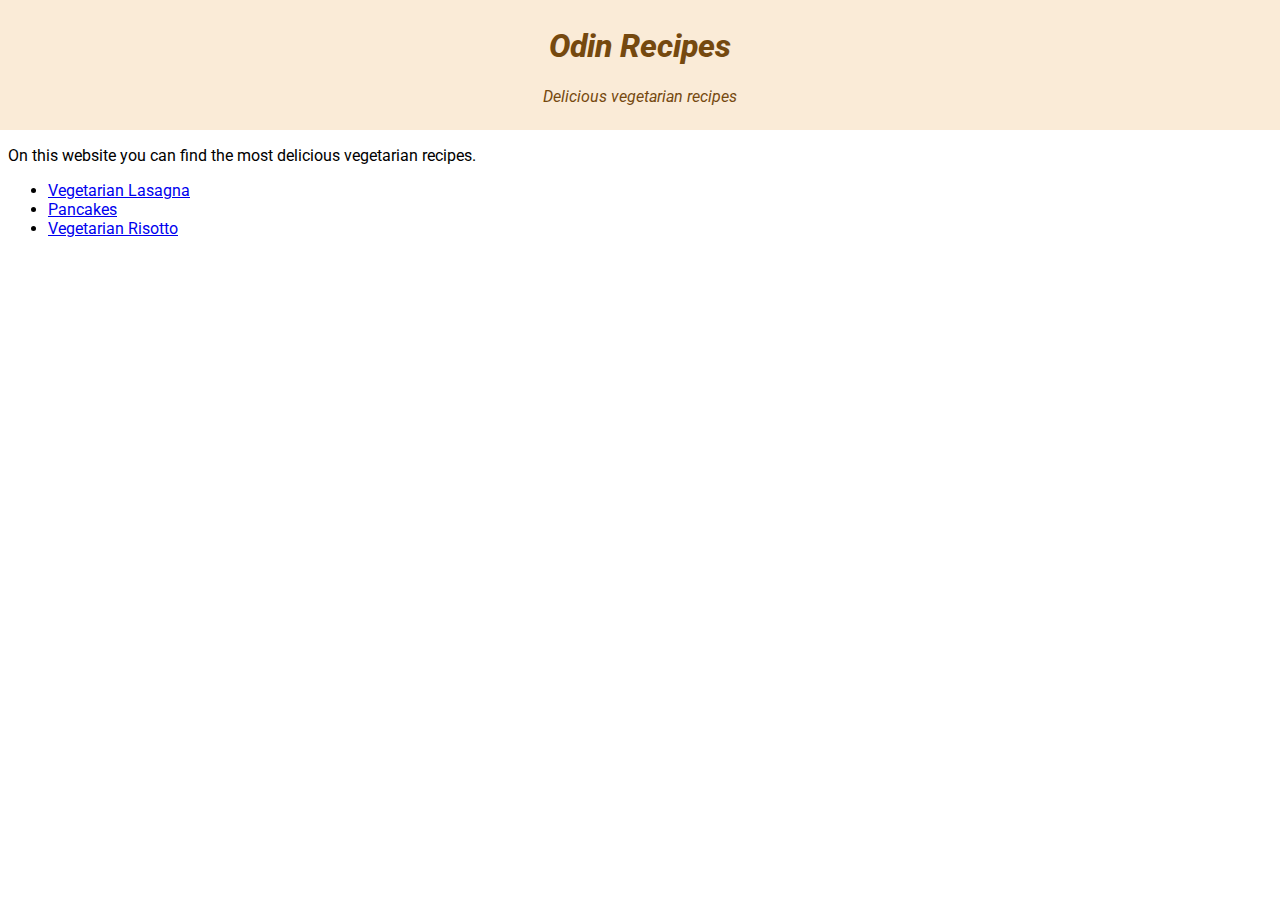
<file: index.html>
<!DOCTYPE html>
<html lang="en">
    <head>
        <meta charset="UTF-8">
        <title>Odin Recipes</title>
        <link rel="stylesheet" href="styles.css">
        <link rel="preconnect" href="https://fonts.googleapis.com">
        <link rel="preconnect" href="https://fonts.gstatic.com" crossorigin>
        <link href="https://fonts.googleapis.com/css2?family=Open+Sans:ital,wght@0,300;0,400;0,700;1,300;1,400;1,700&family=Roboto:ital,wght@0,300;0,400;0,700;1,300;1,400;1,700&display=swap" rel="stylesheet">
    </head>
    <body>
        <header class="main">
        <h1 class="main main-header">Odin Recipes</h1>
        <p>Delicious vegetarian recipes</p>
        </header>
        <p>On this website you can find the most delicious vegetarian recipes.</p>
        <ul>
        <li><a href="./recipes/vegetarianlasagna.html">Vegetarian Lasagna</a></li>
        <li><a href="./recipes/pancakes.html">Pancakes</a></li>
        <li><a href="./recipes/vegetarianrisotto.html">Vegetarian Risotto</a></li>
    </ul>
    </body>
 </html>
</file>
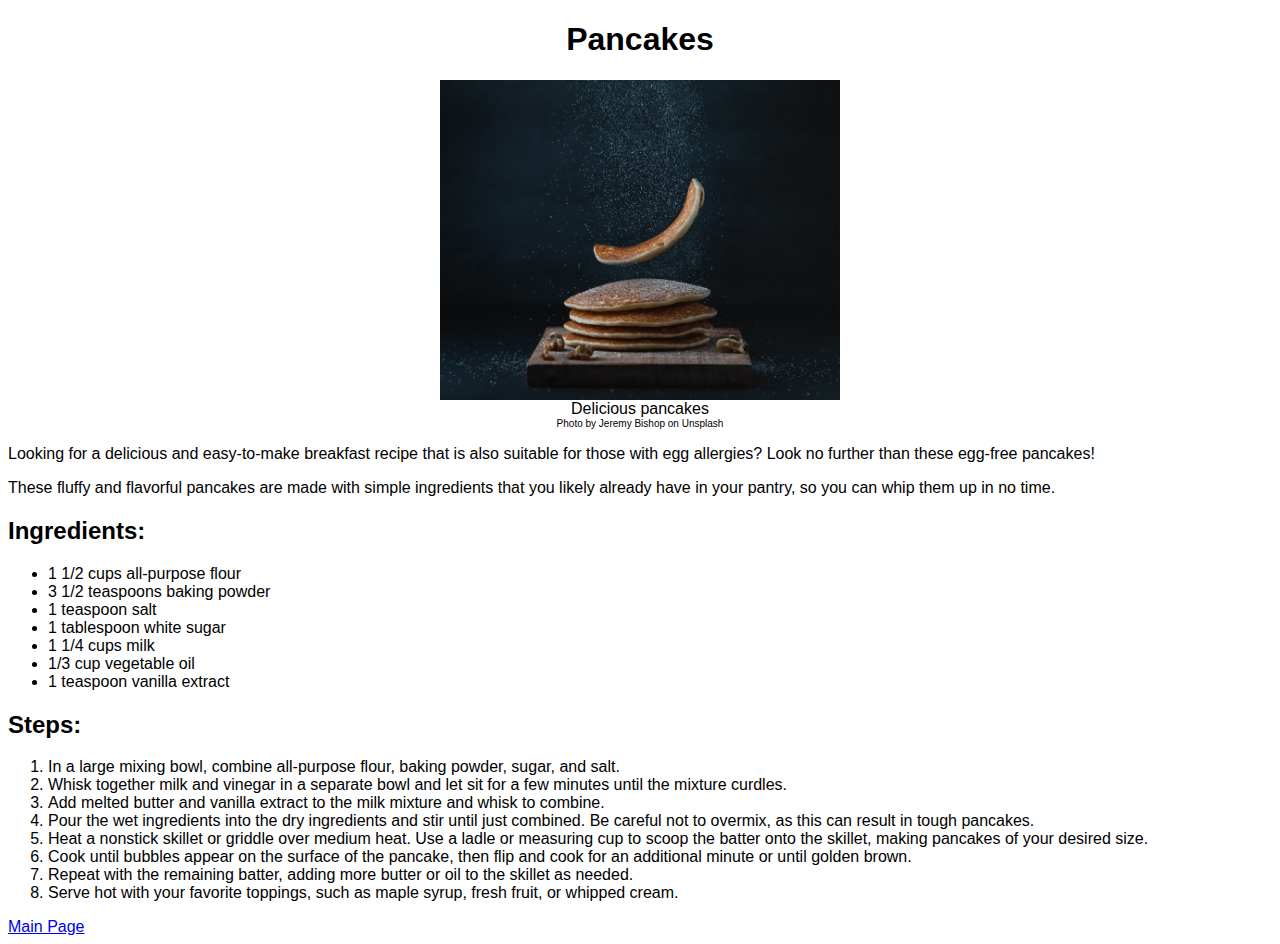
<file: recipes/pancakes.html>
<!DOCTYPE html>
<html lang="en">
    <head>
    <meta charset="UTF-8">
    <title>Pancakes</title>
    <link rel="stylesheet" href="../styles.css">
    </head>
    <body>
        <h1 class="main main-header">Pancakes</h1>
        <img class="main-photo" src="../images/pancakes.jpg" alt="pancakes' picture">
        <figcaption class="main">Delicious pancakes</figcaption>
        <figcaption class="main credentials">Photo by Jeremy Bishop on Unsplash</figcaption>
        <p>Looking for a delicious and easy-to-make breakfast recipe that is also suitable for those with egg allergies? Look no further than these egg-free pancakes!</p>
        <p>These fluffy and flavorful pancakes are made with simple ingredients that you likely already have in your pantry, so you can whip them up in no time.</p>
        <h2>Ingredients:</h2>
        <ul>
            <li>1 1/2 cups all-purpose flour</li>
            <li>3 1/2 teaspoons baking powder</li>
            <li>1 teaspoon salt</li>
            <li>1 tablespoon white sugar</li>
            <li>1 1/4 cups milk</li>
            <li>1/3 cup vegetable oil</li>
            <li>1 teaspoon vanilla extract</li>
          </ul>
          <h2>Steps:</h2>
          <ol>
            <li>In a large mixing bowl, combine all-purpose flour, baking powder, sugar, and salt.</li>
            <li>Whisk together milk and vinegar in a separate bowl and let sit for a few minutes until the mixture curdles.</li>
            <li>Add melted butter and vanilla extract to the milk mixture and whisk to combine.</li>
            <li>Pour the wet ingredients into the dry ingredients and stir until just combined. Be careful not to overmix, as this can result in tough pancakes.</li>
            <li>Heat a nonstick skillet or griddle over medium heat. Use a ladle or measuring cup to scoop the batter onto the skillet, making pancakes of your desired size.</li>
            <li>Cook until bubbles appear on the surface of the pancake, then flip and cook for an additional minute or until golden brown.</li>
            <li>Repeat with the remaining batter, adding more butter or oil to the skillet as needed.</li>
            <li>Serve hot with your favorite toppings, such as maple syrup, fresh fruit, or whipped cream.</li>
            </ol>
            <a href="../index.html">Main Page</a>
    </body>
</html>
</file>
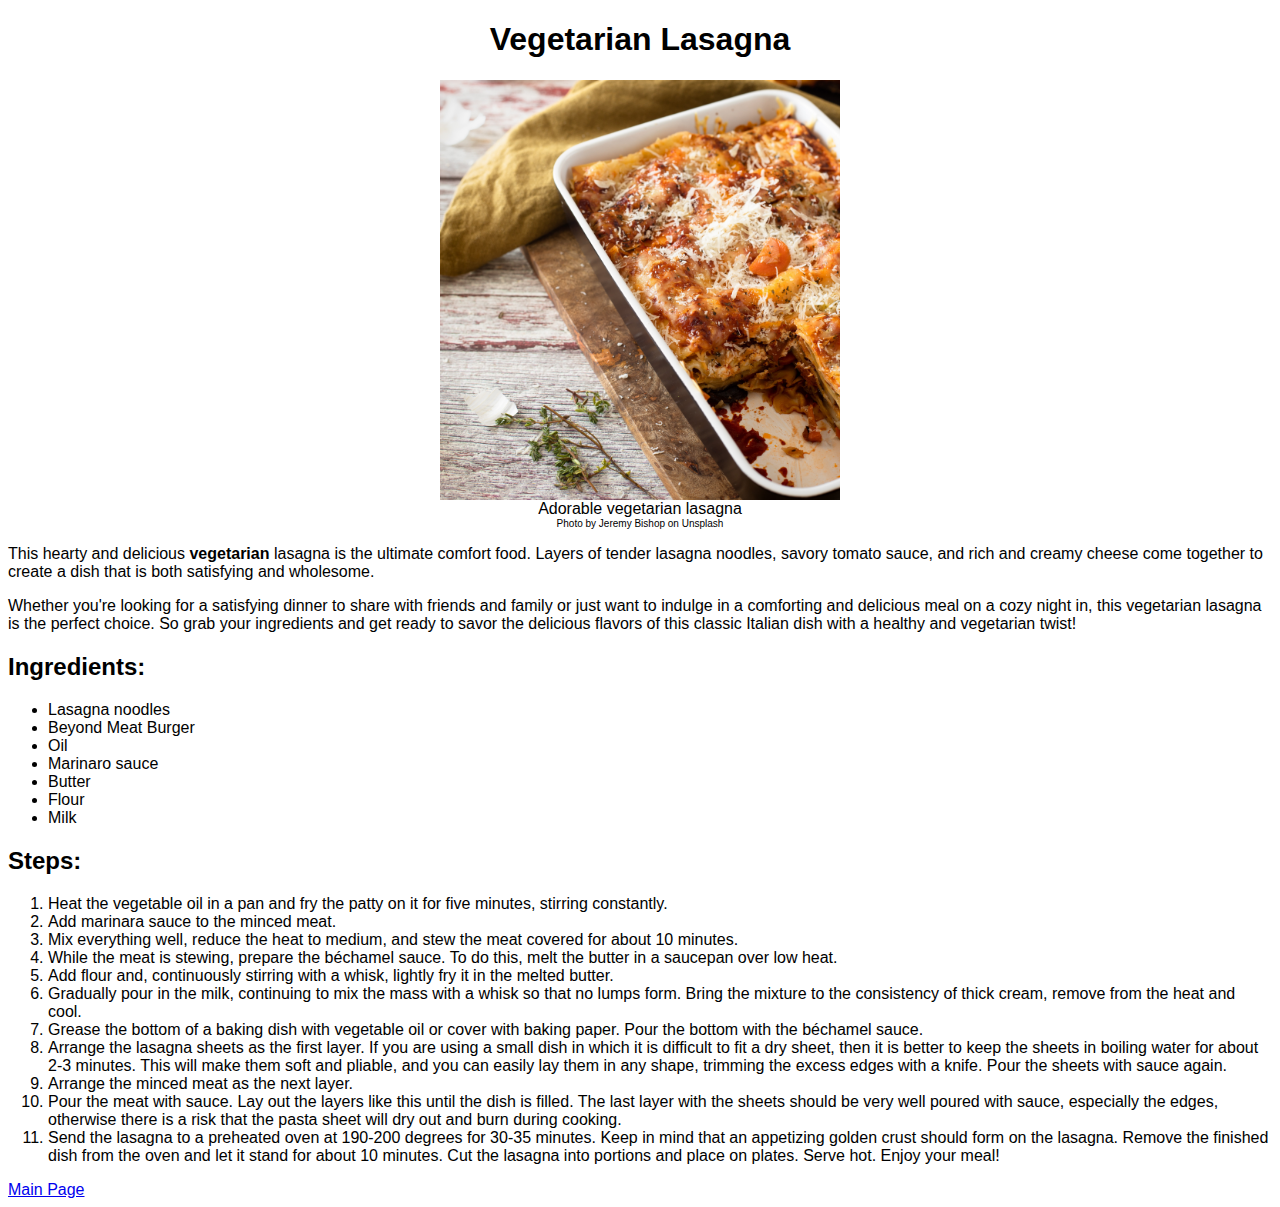
<file: recipes/vegetarianlasagna.html>
<!DOCTYPE html>
<html lang="en">
    <head>
        <meta charset="UTF-8">
        <title>Vegetarian Lasagna</title>
        <link rel="stylesheet" href="../styles.css">
    </head>
    <body>
        <h1 class="main main-header">Vegetarian Lasagna</h1>
        <img class="main-photo" src="../images/vegetarianlasagna_cropped.jpg" alt="finished dish photo">
        <figcaption class="main"> Adorable vegetarian lasagna </figcaption>
        <figcaption class="main credentials">Photo by Jeremy Bishop on Unsplash</figcaption>
        <p>This hearty and delicious <strong>vegetarian</strong> lasagna is the ultimate comfort food. Layers of tender lasagna noodles, savory tomato sauce, and rich and creamy cheese come together to create a dish that is both satisfying and wholesome.</p>
        <p>Whether you're looking for a satisfying dinner to share with friends and family or just want to indulge in a comforting and delicious meal on a cozy night in, this vegetarian lasagna is the perfect choice. So grab your ingredients and get ready to savor the delicious flavors of this classic Italian dish with a healthy and vegetarian twist!</p>
        <h2>Ingredients:</h2>
        <ul>
            <li>Lasagna noodles</li>
            <li>Beyond Meat Burger</li>
            <li>Oil</li>
            <li>Marinaro sauce</li>
            <li>Butter</li>
            <li>Flour</li>
            <li>Milk</li>
        </ul>
        <h2>Steps:</h2>
        <ol>
            <li>Heat the vegetable oil in a pan and fry the patty on it for five minutes, stirring constantly.</li>
<li>Add marinara sauce to the minced meat.</li>
<li>Mix everything well, reduce the heat to medium, and stew the meat covered for about 10 minutes.</li>
<li>While the meat is stewing, prepare the béchamel sauce. To do this, melt the butter in a saucepan over low heat.</li>
<li>Add flour and, continuously stirring with a whisk, lightly fry it in the melted butter.</li>
<li>Gradually pour in the milk, continuing to mix the mass with a whisk so that no lumps form. Bring the mixture to the consistency of thick cream, remove from the heat and cool.</li>
<li>Grease the bottom of a baking dish with vegetable oil or cover with baking paper. Pour the bottom with the béchamel sauce.</li>
<li>Arrange the lasagna sheets as the first layer. If you are using a small dish in which it is difficult to fit a dry sheet, then it is better to keep the sheets in boiling water for about 2-3 minutes. This will make them soft and pliable, and you can easily lay them in any shape, trimming the excess edges with a knife. Pour the sheets with sauce again.</li>
<li>Arrange the minced meat as the next layer.</li>
<li>Pour the meat with sauce. Lay out the layers like this until the dish is filled. The last layer with the sheets should be very well poured with sauce, especially the edges, otherwise there is a risk that the pasta sheet will dry out and burn during cooking.</li>
<li>Send the lasagna to a preheated oven at 190-200 degrees for 30-35 minutes. Keep in mind that an appetizing golden crust should form on the lasagna. Remove the finished dish from the oven and let it stand for about 10 minutes. Cut the lasagna into portions and place on plates. Serve hot. Enjoy your meal!</li>
        </ol>
<a href="../index.html">Main Page</a>
    </body>
</html>
</file>
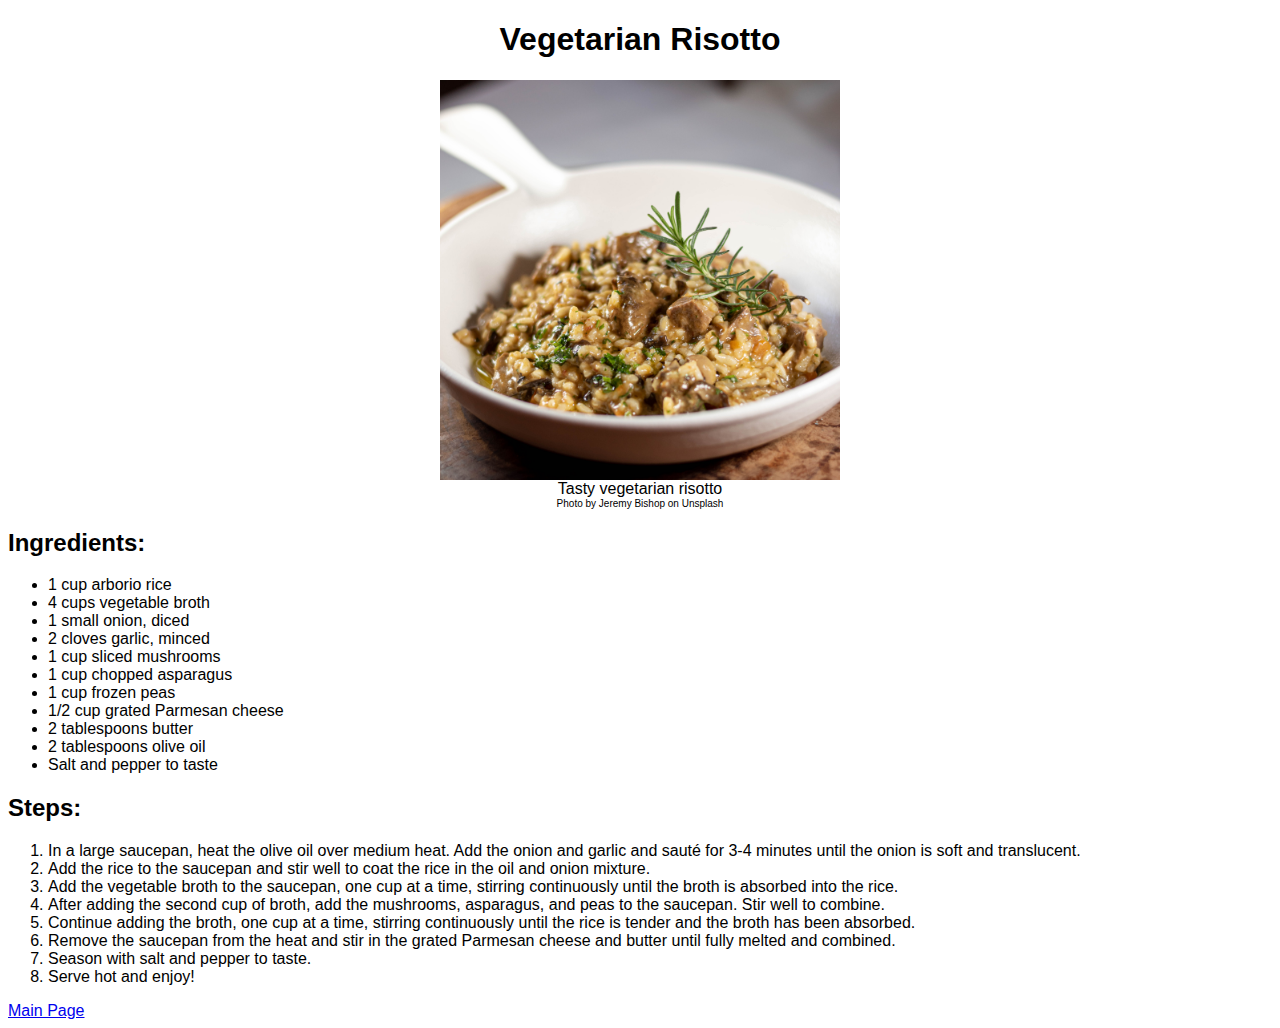
<file: recipes/vegetarianrisotto.html>
<!DOCTYPE html>
<html lang="en">
    <head>
        <meta charset="UTF-8">
        <title>Vegetarian Risotto</title>
        <link rel="stylesheet" href="../styles.css">
    </head>
    <body>
        <h1 class="main main-header">Vegetarian Risotto</h1>
        <img class="main-photo" src="../images/risotto_cropped.jpg" alt="Risotto picture">
        <figcaption class="main">Tasty vegetarian risotto</figcaption>
        <figcaption class="main credentials">Photo by Jeremy Bishop on Unsplash</figcaption>
        <h2>Ingredients:</h2>
        <ul>
            <li>1 cup arborio rice</li>
            <li>4 cups vegetable broth</li>
            <li>1 small onion, diced</li>
            <li>2 cloves garlic, minced</li>
            <li>1 cup sliced mushrooms</li>
            <li>1 cup chopped asparagus</li>
            <li>1 cup frozen peas</li>
            <li>1/2 cup grated Parmesan cheese</li>
            <li>2 tablespoons butter</li>
            <li>2 tablespoons olive oil</li>
            <li>Salt and pepper to taste</li>
            </ul>
        <h2>Steps:</h2>
        <ol>
            <li>In a large saucepan, heat the olive oil over medium heat. Add the onion and garlic and sauté for 3-4 minutes until the onion is soft and translucent.</li>
            <li>Add the rice to the saucepan and stir well to coat the rice in the oil and onion mixture.</li>
            <li>Add the vegetable broth to the saucepan, one cup at a time, stirring continuously until the broth is absorbed into the rice.</li>
            <li>After adding the second cup of broth, add the mushrooms, asparagus, and peas to the saucepan. Stir well to combine.</li>
            <li>Continue adding the broth, one cup at a time, stirring continuously until the rice is tender and the broth has been absorbed.</li>
            <li>Remove the saucepan from the heat and stir in the grated Parmesan cheese and butter until fully melted and combined.</li>
            <li>Season with salt and pepper to taste.</li>
            <li>Serve hot and enjoy!</li>
            </ol>
        <a href="../index.html">Main Page</a>       
    </body>
    
</html>
</file>
<file: styles.css>
body {
    font-family: 'Roboto', Arial; 
}

.main{
    text-align: center;
}

.main-header {
    font-weight: 800;

}

.main-photo {
    width: 400px;
    height: auto;
    display: block;
    margin: 0 auto;
}

.credentials {
    font-size: x-small;
}

header {
    margin-bottom: 1rem;
    margin-top: -10px;
    margin-left: -10px;
    margin-right: -10px;
    padding: 0.5rem 0;
    background-color: antiquewhite;
    border-bottom: 2px #faebd7;
    color: #75490f;
    font-style: italic;
}
</file>
